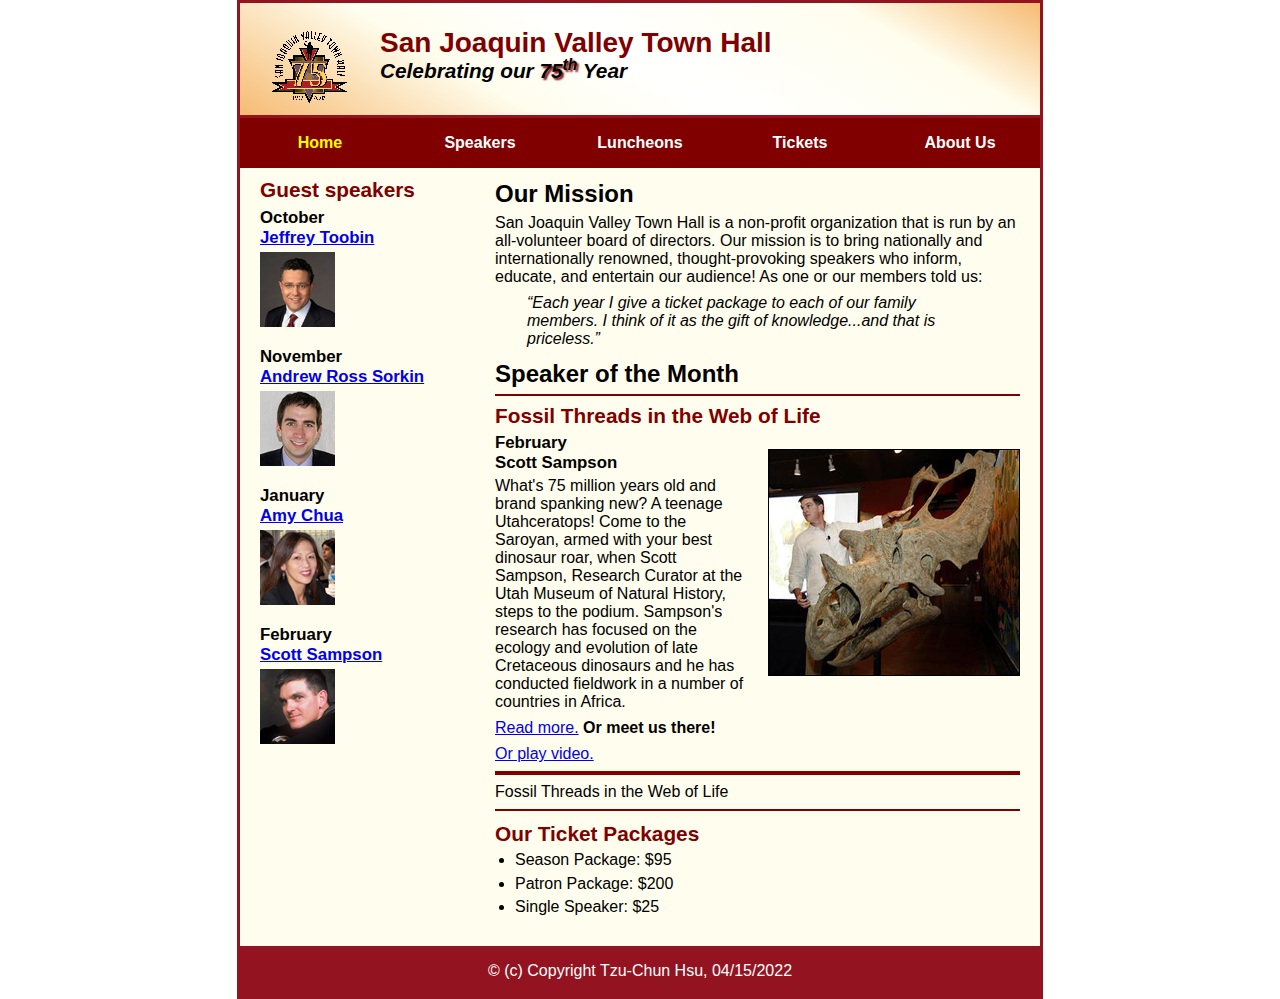
<file: index.html>
<!DOCTYPE html>
<html lang="en">

<head>
	<meta charset="utf-8">
	<title>San Joaquin Valley Town Hall</title>
	<link rel="shortcut icon" href="images/favicon.ico">
	<link rel="stylesheet" href="styles/normalize.css">
	<link rel="stylesheet" href="styles/main.css">
	<script>
		function setCookie(cname,cvalue,exdays){
		var d = new Date();
		d.setTime(d.getTime()+(exdays*24*60*60*1000));
		var expires = "expires="+d.toGMTString();
		document.cookie = cname+"="+cvalue+"; "+expires;
	}
	function getCookie(cname){
		var name = cname + "=";
		var ca = document.cookie.split(';');
		for(var i=0; i<ca.length; i++) {
			var c = ca[i].trim();
			if (c.indexOf(name)==0) { return c.substring(name.length,c.length); }
		}
		return "";
	}
	function checkCookie(){
		var user=getCookie("username");
		if (user!=""){
			alert("Welcome again " + user);
		}
		else {
			user = prompt("Please enter your name:", "");
			  if (user!="" && user!=null){
				setCookie("username",user,30);
			}
		}
	}
		</script>
</head>

<body onload="checkCookie()">
	<header>
		<img src="images/town_hall_logo.gif" alt="Town Hall logo" height="80">
		<h2>San Joaquin Valley Town Hall</h2>
		<h3>Celebrating our <span class="shadow">75<sup>th</sup></span> Year</h3>
	</header>
	<ul class="nav_menu">
		<li><a href="index.html" class="current">Home</a></li>
		<li><a href="Speakers.html">Speakers</a></li>
		<li><a href="Luncheons.html">Luncheons</a></li>
		<li><a href="Tickets.html">Tickets</a></li>
		<li><a href="Aboutus.html">About Us</a>
			<ul>
				<li><a href="#">Our History</a></li>
                <li><a href="#">Board of Directors</a></li>
                <li><a href="#">Past Speakers</a></li>
                <li><a href="#">Contact Information</a></li>
			</ul>
		</li>
	</ul>
	<main>
		<section>
			<h1>Our Mission</h1>
			<p>San Joaquin Valley Town Hall is a non-profit organization that is run by an 
			   all-volunteer board of directors. Our mission is to bring nationally and 
			   internationally renowned, thought-provoking speakers who inform, educate, 
			   and entertain our audience! As one or our members told us:</p>
			<blockquote>&ldquo;Each year I give a ticket package to each of our family members. 
			I think of it as the gift of knowledge...and that is priceless.&rdquo;</blockquote>
			
			<h1>Speaker of the Month</h1>
			<article>
				<h2>Fossil Threads in the Web of Life</h2>
				<img src="images/sampson_dinosaur.jpg" alt="sampson_dinosaur">
				<h3>February<br>
				Scott Sampson</h3>
				<p>What's 75 million years old and brand spanking new? A teenage Utahceratops! 
				Come to the Saroyan, armed with your best dinosaur roar, when Scott Sampson, Research 
				Curator at the Utah Museum of Natural History, steps to the podium. Sampson's research 
				has focused on the ecology and evolution of late Cretaceous dinosaurs and he has conducted 
				fieldwork in a number of countries in Africa.</p>
				<p><a href="speakers/sampson.html">Read more.</a>&nbsp;<b>Or meet us there!</b></p>
				<a href="media/sampson.swf" target="error">Or play video.</a>
			</article>
			<article>
				Fossil Threads in the Web of Life

			</article>
			<h2>Our Ticket Packages</h2>
			<ul>
				<li>Season Package: $95</li>
				<li>Patron Package: $200</li>
				<li>Single Speaker: $25</li>
			</ul>
		</section>
		<aside>
			<h2>Guest speakers</h2>
			<h3>October<br><a href="speakers/toobin.html">Jeffrey Toobin</a></h3>
			<img src="images/toobin75.jpg" alt="Jeffrey Toobin">
			<h3>November<br><a href="speakers/sorkin.html">Andrew Ross Sorkin</a></h3>
			<img src="images/sorkin75.jpg" alt="Andrew Ross Sorkin">
			<h3>January<br><a href="speakers/chua.html">Amy Chua</a></h3>
			<img src="images/chua75.jpg" alt="Amy Chua">
			<h3>February<br><a href="speakers/sampson.html">Scott Sampson</a></h3>
			<img src="images/sampson75.jpg" alt="Scott Sampson">
		</aside>
	</main>
	<footer>
		<p>&copy; (c) Copyright Tzu-Chun Hsu, 04/15/2022</p>
	</footer>
</body>
</html>
</file>
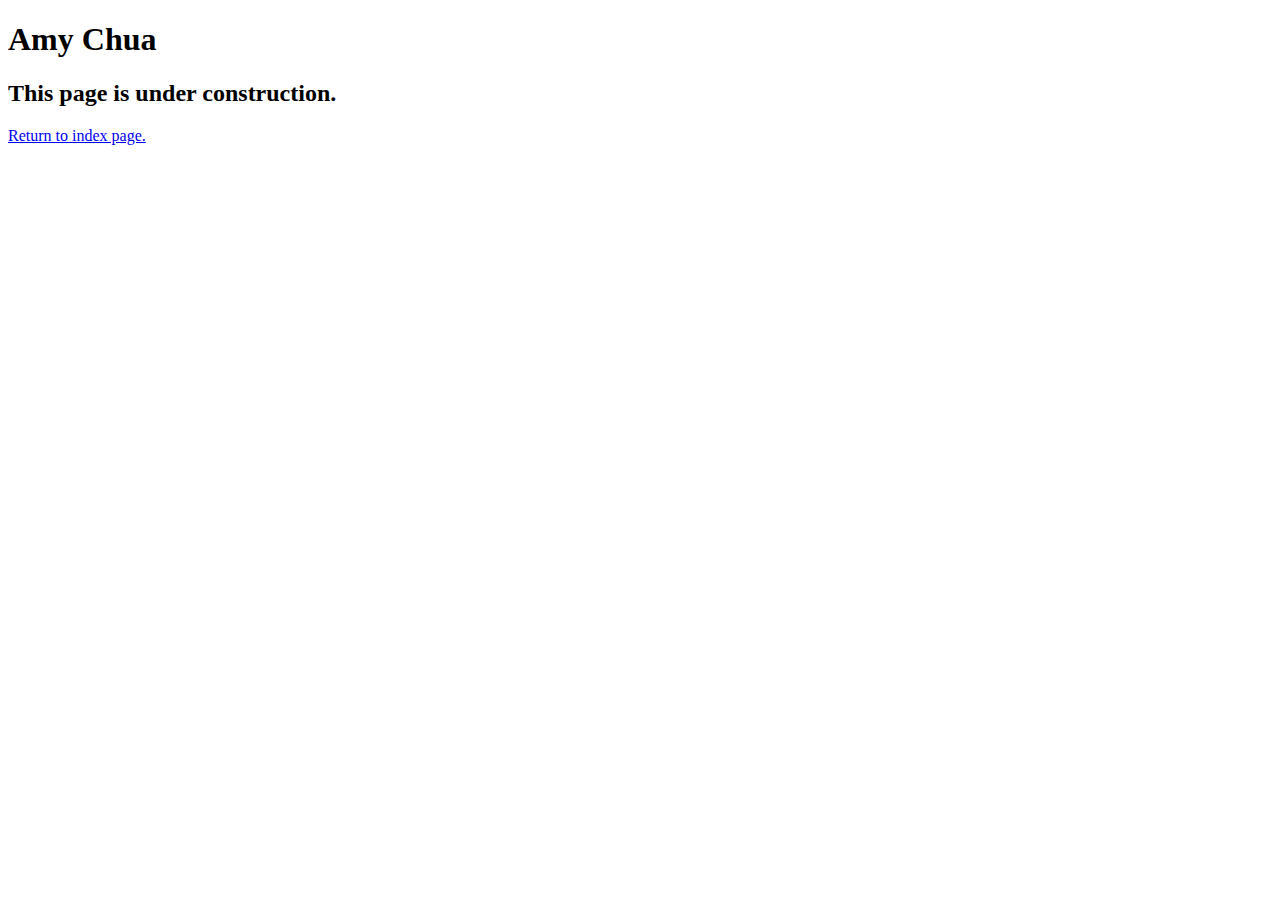
<file: speakers/chua.html>
<!DOCTYPE html>
<html lang="en">

<head>
	<meta charset="utf-8">
	<title>San Joaquin Valley Town Hall</title>
	<link rel="shortcut icon" href="images/favicon.ico">
</head>

<body>
	<main>
		<h1>Amy Chua</h1>
		<h2>This page is under construction.</h2>
		<p><a href=../index.html>Return to index page.</a></p>	   
	</main>
</body>

</html>
</file>
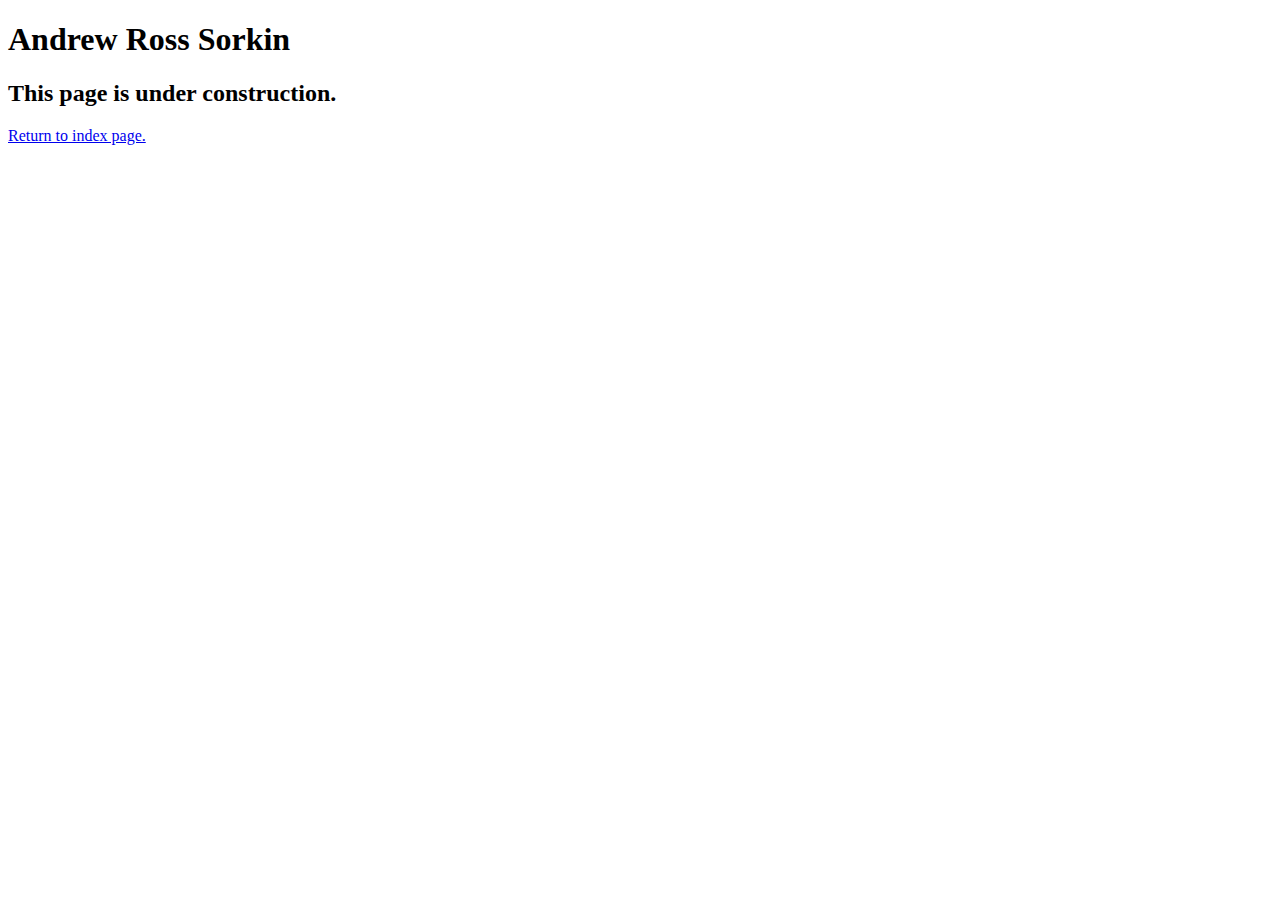
<file: speakers/sorkin.html>
<!DOCTYPE html>
<html lang="en">

<head>
	<meta charset="utf-8">
	<title>San Joaquin Valley Town Hall</title>
	<link rel="shortcut icon" href="images/favicon.ico">
</head>

<body>
	<main>
		<h1>Andrew Ross Sorkin</h1>
		<h2>This page is under construction.</h2>
		<p><a href=../index.html>Return to index page.</a></p>	   
	</main>
</body>

</html>
</file>
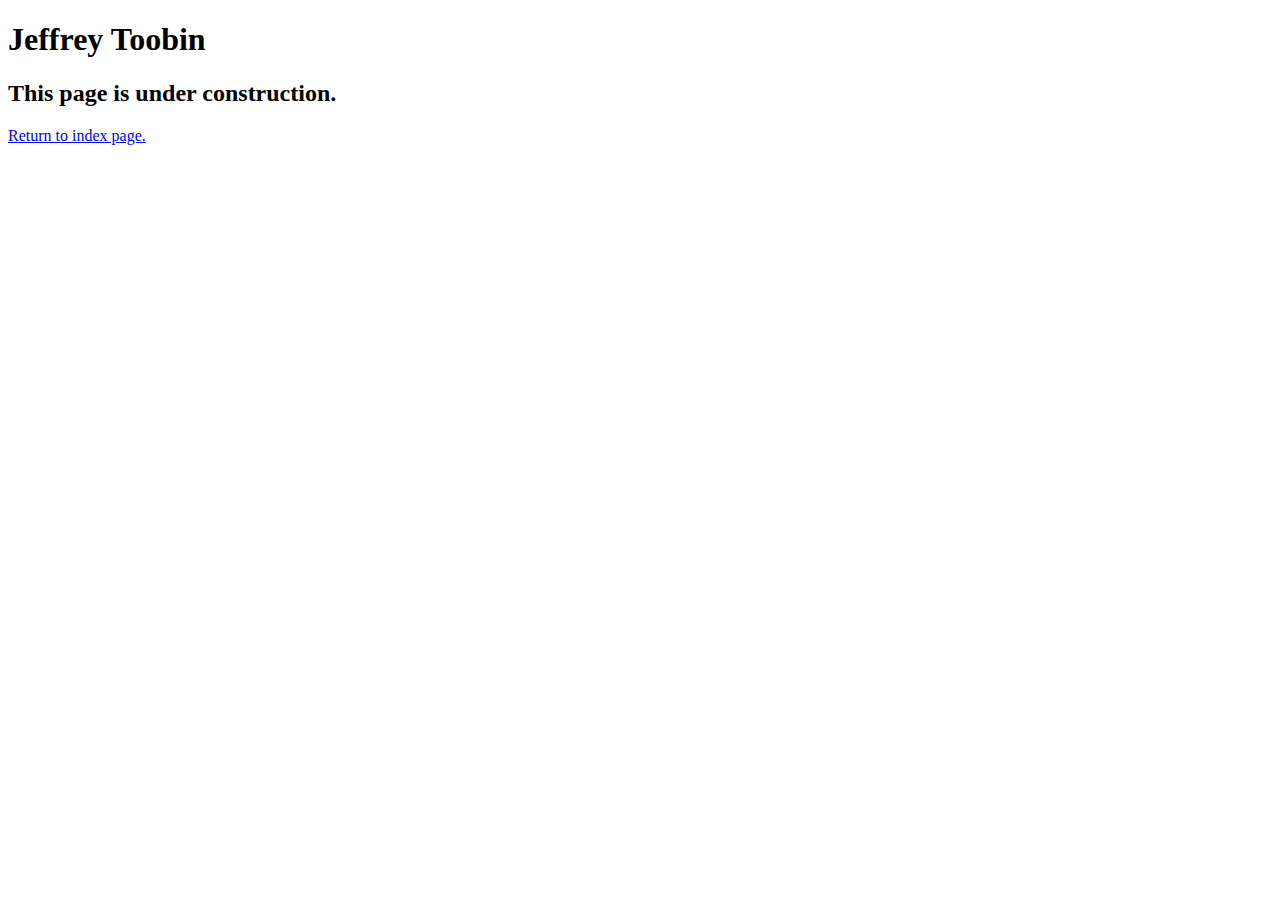
<file: speakers/toobin.html>
<!DOCTYPE html>
<html lang="en">

<head>
	<meta charset="utf-8">
	<title>San Joaquin Valley Town Hall</title>
	<link rel="shortcut icon" href="images/favicon.ico">
</head>

<body>
    <main>
	    <h1>Jeffrey Toobin</h1>
	    <h2>This page is under construction.</h2>
		<p><a href=../index.html>Return to index page.</a></p>	        
    </main>
</body>

</html>
</file>
<file: styles/main.css>
/* the styles for the elements */
* {
	margin: 0;
	padding: 0;
}
html {
	background-color: white;
}
body {
	font-family: Arial, Helvetica, sans-serif;
    font-size: 100%;
    width: 800px;
    margin: 0 auto;
    border: 3px solid #931420;
    background-color: #fffded;
}
a:focus, a:hover {
	font-style: italic;
}
/* Nav*/
.nav_menu{
	list-style: none;
	position: relative;
	margin: 0;
	padding: 0;
}

.nav_menu li {
	float:left;
}
.nav_menu li a{
	display:block;
	width: 10em;
	text-align: center;
	padding: 1em 0;
	text-decoration:none;
	background-color:#800000;
	color:white;
	font-weight: bold;
}
.nav_menu ul{
	display: none;
	position: absolute;
	top: 100;
	list-style: none;
}
.nav_menu li:hover ul {
	display:block;
}
.nav_menu ul::after {
    content: "";
    clear: both;
    display: block;
}
.nav_menu ul li{
	float:none;
}

.nav_menu .current{
	color:yellow;
}
/* the styles for the header */
header {
	padding: 1.5em 0 2em 0;
	border-bottom: 3px solid #931420;
	background-image: -moz-linear-gradient(
	    30deg, #f6bb73 0%, #f6bb73 30%, white 50%, #f6bb73 80%, #f6bb73 100%);
	background-image: -webkit-linear-gradient(
	    30deg, #f6bb73 0%, #fffded 30%, white 50%, #fffded 80%, #f6bb73 100%);
	background-image: -o-linear-gradient(
	    30deg, #f6bb73 0%, #fffded 30%, white 50%, #fffded 80%, #f6bb73 100%);
	background-image: linear-gradient(
	    30deg, #f6bb73 0%, #fffded 30%, white 50%, #fffded 80%, #f6bb73 100%);
}
header h2 {
	font-size: 175%;
	color: #800000;
}
header h3 {
	font-size: 130%;
	font-style: italic;
}
header img {
	float: left;
	padding: 0 30px;
}
.shadow {
	text-shadow: 2px 2px 2px #800000;
}

/* the styles for the main content */
main {
	clear: left;
}
h1{
	font-size: 150%;
	padding-top: .5ems;
	padding-bottom: .25ems;
	margin: 0;
}

/* the styles for the section */
section {
	width: 525px;
	float: right;
	padding: 0 20px 20px 20px;
}
section h1 {
	font-size: 150%;
	padding: .5em 0 .25em 0;
	margin: 0;               /* If you remove this, the margins in normalize.css will be applied. */
}
section h2 {
	color: #800000;
	font-size: 130%;
	padding: .5em 0 .25em 0;
}
section p {
	padding-bottom: .5em;
}
section blockquote {
	padding: 0 2em;
	font-style: italic;
}
section ul {
	padding: 0 0 .25em 1.25em;
}
section li {
	padding-bottom: .35em;
}

/* the styles for the article */
article {
	padding: .5em 0;
	border-top: 2px solid #800000;
	border-bottom: 2px solid #800000;
}
article h2 {
	padding-top: 0;
}
article h3 {
	font-size: 105%;
	padding-bottom: .25em;
}
article img {
	float: right;
	margin: 1em 0 1em 1em;
	border: 1px solid black;
}

/* the styles for the aside */
aside {
	width: 215px;
	float: right;
	padding-left: 20px;
	padding-bottom: 20px;
}
aside h2 {
	color: #800000;
	font-size: 130%;
	padding: .5em 0 .25em 0;
}

aside h3 {
	font-size: 105%;
	padding-bottom: .25em;
}
aside img {
	padding-bottom: 1em;
}

/* the styles for the footer */
footer {
	background-color: #931420;
	clear: both;

}
footer p {
	text-align: center;
	color: white;
	padding: 1em 0;
}
</file>
